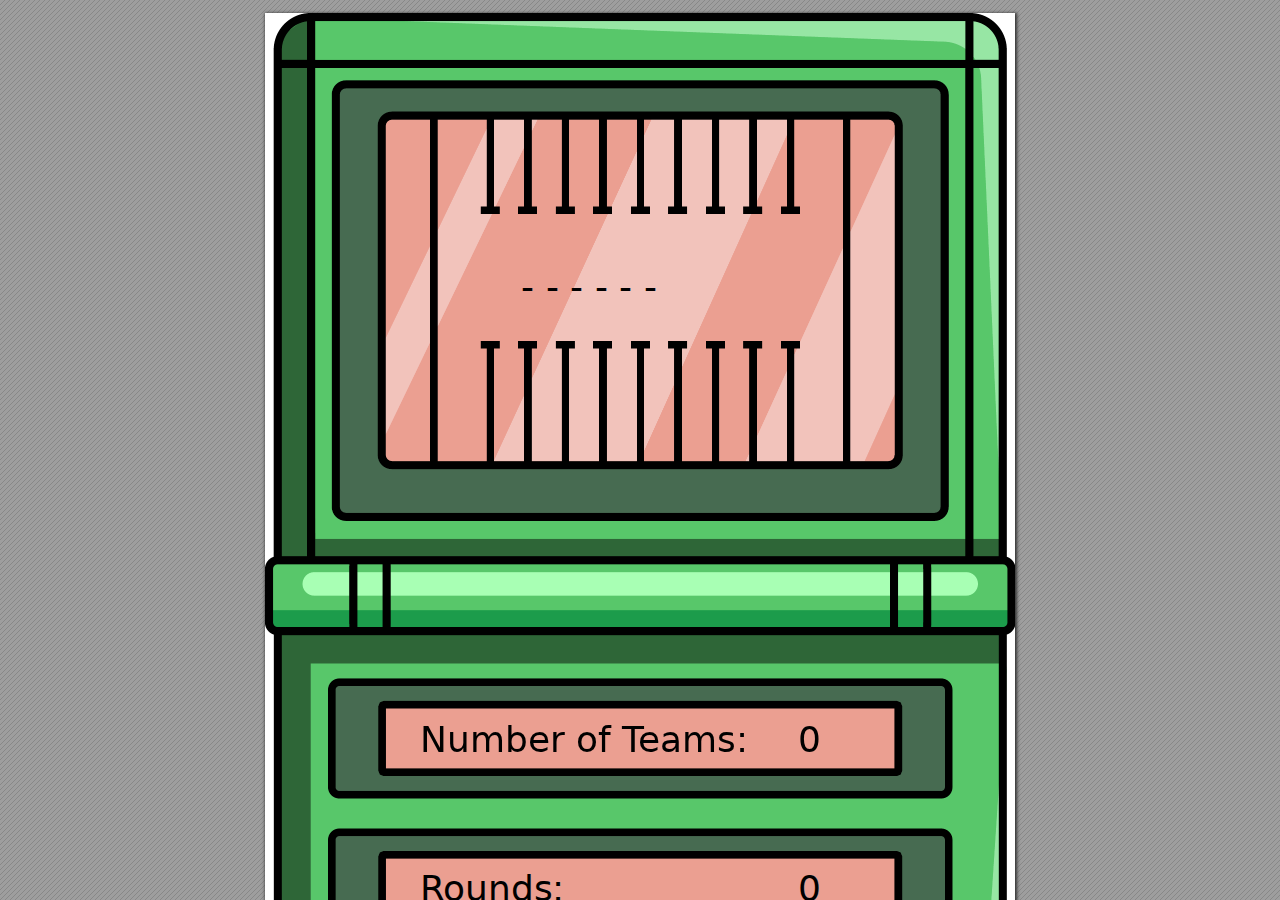
<file: snake-draft-game-boy.html>
<!DOCTYPE html>
<!-- Created by pdf2htmlEX (https://github.com/pdf2htmlEX/pdf2htmlEX) -->
<html xmlns="http://www.w3.org/1999/xhtml">
<head>
<meta charset="utf-8"/>
<meta name="generator" content="pdf2htmlEX"/>
<meta http-equiv="X-UA-Compatible" content="IE=edge,chrome=1"/>
<style type="text/css">
/*! 
 * Base CSS for pdf2htmlEX
 * Copyright 2012,2013 Lu Wang <coolwanglu@gmail.com> 
 * https://github.com/pdf2htmlEX/pdf2htmlEX/blob/master/share/LICENSE
 */#sidebar{position:absolute;top:0;left:0;bottom:0;width:250px;padding:0;margin:0;overflow:auto}#page-container{position:absolute;top:0;left:0;margin:0;padding:0;border:0}@media screen{#sidebar.opened+#page-container{left:250px}#page-container{bottom:0;right:0;overflow:auto}.loading-indicator{display:none}.loading-indicator.active{display:block;position:absolute;width:64px;height:64px;top:50%;left:50%;margin-top:-32px;margin-left:-32px}.loading-indicator img{position:absolute;top:0;left:0;bottom:0;right:0}}@media print{@page{margin:0}html{margin:0}body{margin:0;-webkit-print-color-adjust:exact}#sidebar{display:none}#page-container{width:auto;height:auto;overflow:visible;background-color:transparent}.d{display:none}}.pf{position:relative;background-color:white;overflow:hidden;margin:0;border:0}.pc{position:absolute;border:0;padding:0;margin:0;top:0;left:0;width:100%;height:100%;overflow:hidden;display:block;transform-origin:0 0;-ms-transform-origin:0 0;-webkit-transform-origin:0 0}.pc.opened{display:block}.bf{position:absolute;border:0;margin:0;top:0;bottom:0;width:100%;height:100%;-ms-user-select:none;-moz-user-select:none;-webkit-user-select:none;user-select:none}.bi{position:absolute;border:0;margin:0;-ms-user-select:none;-moz-user-select:none;-webkit-user-select:none;user-select:none}@media print{.pf{margin:0;box-shadow:none;page-break-after:always;page-break-inside:avoid}@-moz-document url-prefix(){.pf{overflow:visible;border:1px solid #fff}.pc{overflow:visible}}}.c{position:absolute;border:0;padding:0;margin:0;overflow:hidden;display:block}.t{position:absolute;white-space:pre;font-size:1px;transform-origin:0 100%;-ms-transform-origin:0 100%;-webkit-transform-origin:0 100%;unicode-bidi:bidi-override;-moz-font-feature-settings:"liga" 0}.t:after{content:''}.t:before{content:'';display:inline-block}.t span{position:relative;unicode-bidi:bidi-override}._{display:inline-block;color:transparent;z-index:-1}::selection{background:rgba(127,255,255,0.4)}::-moz-selection{background:rgba(127,255,255,0.4)}.pi{display:none}.d{position:absolute;transform-origin:0 100%;-ms-transform-origin:0 100%;-webkit-transform-origin:0 100%}.it{border:0;background-color:rgba(255,255,255,0.0)}.ir:hover{cursor:pointer}</style>
<style type="text/css">
/*! 
 * Fancy styles for pdf2htmlEX
 * Copyright 2012,2013 Lu Wang <coolwanglu@gmail.com> 
 * https://github.com/pdf2htmlEX/pdf2htmlEX/blob/master/share/LICENSE
 */@keyframes fadein{from{opacity:0}to{opacity:1}}@-webkit-keyframes fadein{from{opacity:0}to{opacity:1}}@keyframes swing{0{transform:rotate(0)}10%{transform:rotate(0)}90%{transform:rotate(720deg)}100%{transform:rotate(720deg)}}@-webkit-keyframes swing{0{-webkit-transform:rotate(0)}10%{-webkit-transform:rotate(0)}90%{-webkit-transform:rotate(720deg)}100%{-webkit-transform:rotate(720deg)}}@media screen{#sidebar{background-color:#2f3236;background-image:url("[data-uri]")}#outline{font-family:Georgia,Times,"Times New Roman",serif;font-size:13px;margin:2em 1em}#outline ul{padding:0}#outline li{list-style-type:none;margin:1em 0}#outline li>ul{margin-left:1em}#outline a,#outline a:visited,#outline a:hover,#outline a:active{line-height:1.2;color:#e8e8e8;text-overflow:ellipsis;white-space:nowrap;text-decoration:none;display:block;overflow:hidden;outline:0}#outline a:hover{color:#0cf}#page-container{background-color:#9e9e9e;background-image:url("[data-uri]");-webkit-transition:left 500ms;transition:left 500ms}.pf{margin:13px auto;box-shadow:1px 1px 3px 1px #333;border-collapse:separate}.pc.opened{-webkit-animation:fadein 100ms;animation:fadein 100ms}.loading-indicator.active{-webkit-animation:swing 1.5s ease-in-out .01s infinite alternate none;animation:swing 1.5s ease-in-out .01s infinite alternate none}.checked{background:no-repeat url([data-uri])}}</style>
<style type="text/css">
.ff0{font-family:sans-serif;visibility:hidden;}
@font-face{font-family:ff1;src:url('[data-uri]')format("woff");}.ff1{font-family:ff1;line-height:0.936523;font-style:normal;font-weight:normal;visibility:visible;}
.m0{transform:matrix(0.250000,0.000000,0.000000,0.250000,0,0);-ms-transform:matrix(0.250000,0.000000,0.000000,0.250000,0,0);-webkit-transform:matrix(0.250000,0.000000,0.000000,0.250000,0,0);}
.v0{vertical-align:0.000000px;}
.ls0{letter-spacing:0.000000px;}
.sc_{text-shadow:none;}
.sc0{text-shadow:-0.015em 0 transparent,0 0.015em transparent,0.015em 0 transparent,0 -0.015em  transparent;}
@media screen and (-webkit-min-device-pixel-ratio:0){
.sc_{-webkit-text-stroke:0px transparent;}
.sc0{-webkit-text-stroke:0.015em transparent;text-shadow:none;}
}
.ws0{word-spacing:0.000000px;}
._0{margin-left:-24.048000px;}
._4{margin-left:-19.008000px;}
._5{margin-left:-10.080000px;}
._2{margin-left:-6.336000px;}
._6{margin-left:-2.736000px;}
._1{width:198.576000px;}
._7{width:428.544000px;}
._3{width:520.704000px;}
.fc0{color:rgb(0,0,0);}
.fs0{font-size:144.000000px;}
.y0{bottom:-0.500000px;}
.y4{bottom:78.453531px;}
.y3{bottom:222.361047px;}
.y2{bottom:361.193175px;}
.y1{bottom:509.693175px;}
.y5{bottom:963.248100px;}
.h2{height:109.406250px;}
.h0{height:1249.500000px;}
.h1{height:1250.000000px;}
.w0{width:750.000000px;}
.w1{width:750.500000px;}
.x0{left:0.000000px;}
.x1{left:155.199750px;}
.x3{left:256.212000px;}
.x2{left:321.013065px;}
@media print{
.v0{vertical-align:0.000000pt;}
.ls0{letter-spacing:0.000000pt;}
.ws0{word-spacing:0.000000pt;}
._0{margin-left:-32.064000pt;}
._4{margin-left:-25.344000pt;}
._5{margin-left:-13.440000pt;}
._2{margin-left:-8.448000pt;}
._6{margin-left:-3.648000pt;}
._1{width:264.768000pt;}
._7{width:571.392000pt;}
._3{width:694.272000pt;}
.fs0{font-size:192.000000pt;}
.y0{bottom:-0.666667pt;}
.y4{bottom:104.604708pt;}
.y3{bottom:296.481396pt;}
.y2{bottom:481.590900pt;}
.y1{bottom:679.590900pt;}
.y5{bottom:1284.330800pt;}
.h2{height:145.875000pt;}
.h0{height:1666.000000pt;}
.h1{height:1666.666667pt;}
.w0{width:1000.000000pt;}
.w1{width:1000.666667pt;}
.x0{left:0.000000pt;}
.x1{left:206.933000pt;}
.x3{left:341.616000pt;}
.x2{left:428.017420pt;}
}
</style>
<script>
/*
 Copyright 2012 Mozilla Foundation 
 Copyright 2013 Lu Wang <coolwanglu@gmail.com>
 Apachine License Version 2.0 
*/
(function(){function b(a,b,e,f){var c=(a.className||"").split(/\s+/g);""===c[0]&&c.shift();var d=c.indexOf(b);0>d&&e&&c.push(b);0<=d&&f&&c.splice(d,1);a.className=c.join(" ");return 0<=d}if(!("classList"in document.createElement("div"))){var e={add:function(a){b(this.element,a,!0,!1)},contains:function(a){return b(this.element,a,!1,!1)},remove:function(a){b(this.element,a,!1,!0)},toggle:function(a){b(this.element,a,!0,!0)}};Object.defineProperty(HTMLElement.prototype,"classList",{get:function(){if(this._classList)return this._classList;
var a=Object.create(e,{element:{value:this,writable:!1,enumerable:!0}});Object.defineProperty(this,"_classList",{value:a,writable:!1,enumerable:!1});return a},enumerable:!0})}})();
</script>
<script>
(function(){/*
 pdf2htmlEX.js: Core UI functions for pdf2htmlEX 
 Copyright 2012,2013 Lu Wang <coolwanglu@gmail.com> and other contributors 
 https://github.com/pdf2htmlEX/pdf2htmlEX/blob/master/share/LICENSE 
*/
var pdf2htmlEX=window.pdf2htmlEX=window.pdf2htmlEX||{},CSS_CLASS_NAMES={page_frame:"pf",page_content_box:"pc",page_data:"pi",background_image:"bi",link:"l",input_radio:"ir",__dummy__:"no comma"},DEFAULT_CONFIG={container_id:"page-container",sidebar_id:"sidebar",outline_id:"outline",loading_indicator_cls:"loading-indicator",preload_pages:3,render_timeout:100,scale_step:0.9,key_handler:!0,hashchange_handler:!0,view_history_handler:!0,__dummy__:"no comma"},EPS=1E-6;
function invert(a){var b=a[0]*a[3]-a[1]*a[2];return[a[3]/b,-a[1]/b,-a[2]/b,a[0]/b,(a[2]*a[5]-a[3]*a[4])/b,(a[1]*a[4]-a[0]*a[5])/b]}function transform(a,b){return[a[0]*b[0]+a[2]*b[1]+a[4],a[1]*b[0]+a[3]*b[1]+a[5]]}function get_page_number(a){return parseInt(a.getAttribute("data-page-no"),16)}function disable_dragstart(a){for(var b=0,c=a.length;b<c;++b)a[b].addEventListener("dragstart",function(){return!1},!1)}
function clone_and_extend_objs(a){for(var b={},c=0,e=arguments.length;c<e;++c){var h=arguments[c],d;for(d in h)h.hasOwnProperty(d)&&(b[d]=h[d])}return b}
function Page(a){if(a){this.shown=this.loaded=!1;this.page=a;this.num=get_page_number(a);this.original_height=a.clientHeight;this.original_width=a.clientWidth;var b=a.getElementsByClassName(CSS_CLASS_NAMES.page_content_box)[0];b&&(this.content_box=b,this.original_scale=this.cur_scale=this.original_height/b.clientHeight,this.page_data=JSON.parse(a.getElementsByClassName(CSS_CLASS_NAMES.page_data)[0].getAttribute("data-data")),this.ctm=this.page_data.ctm,this.ictm=invert(this.ctm),this.loaded=!0)}}
Page.prototype={hide:function(){this.loaded&&this.shown&&(this.content_box.classList.remove("opened"),this.shown=!1)},show:function(){this.loaded&&!this.shown&&(this.content_box.classList.add("opened"),this.shown=!0)},rescale:function(a){this.cur_scale=0===a?this.original_scale:a;this.loaded&&(a=this.content_box.style,a.msTransform=a.webkitTransform=a.transform="scale("+this.cur_scale.toFixed(3)+")");a=this.page.style;a.height=this.original_height*this.cur_scale+"px";a.width=this.original_width*this.cur_scale+
"px"},view_position:function(){var a=this.page,b=a.parentNode;return[b.scrollLeft-a.offsetLeft-a.clientLeft,b.scrollTop-a.offsetTop-a.clientTop]},height:function(){return this.page.clientHeight},width:function(){return this.page.clientWidth}};function Viewer(a){this.config=clone_and_extend_objs(DEFAULT_CONFIG,0<arguments.length?a:{});this.pages_loading=[];this.init_before_loading_content();var b=this;document.addEventListener("DOMContentLoaded",function(){b.init_after_loading_content()},!1)}
Viewer.prototype={scale:1,cur_page_idx:0,first_page_idx:0,init_before_loading_content:function(){this.pre_hide_pages()},initialize_radio_button:function(){for(var a=document.getElementsByClassName(CSS_CLASS_NAMES.input_radio),b=0;b<a.length;b++)a[b].addEventListener("click",function(){this.classList.toggle("checked")})},init_after_loading_content:function(){this.sidebar=document.getElementById(this.config.sidebar_id);this.outline=document.getElementById(this.config.outline_id);this.container=document.getElementById(this.config.container_id);
this.loading_indicator=document.getElementsByClassName(this.config.loading_indicator_cls)[0];for(var a=!0,b=this.outline.childNodes,c=0,e=b.length;c<e;++c)if("ul"===b[c].nodeName.toLowerCase()){a=!1;break}a||this.sidebar.classList.add("opened");this.find_pages();if(0!=this.pages.length){disable_dragstart(document.getElementsByClassName(CSS_CLASS_NAMES.background_image));this.config.key_handler&&this.register_key_handler();var h=this;this.config.hashchange_handler&&window.addEventListener("hashchange",
function(a){h.navigate_to_dest(document.location.hash.substring(1))},!1);this.config.view_history_handler&&window.addEventListener("popstate",function(a){a.state&&h.navigate_to_dest(a.state)},!1);this.container.addEventListener("scroll",function(){h.update_page_idx();h.schedule_render(!0)},!1);[this.container,this.outline].forEach(function(a){a.addEventListener("click",h.link_handler.bind(h),!1)});this.initialize_radio_button();this.render()}},find_pages:function(){for(var a=[],b={},c=this.container.childNodes,
e=0,h=c.length;e<h;++e){var d=c[e];d.nodeType===Node.ELEMENT_NODE&&d.classList.contains(CSS_CLASS_NAMES.page_frame)&&(d=new Page(d),a.push(d),b[d.num]=a.length-1)}this.pages=a;this.page_map=b},load_page:function(a,b,c){var e=this.pages;if(!(a>=e.length||(e=e[a],e.loaded||this.pages_loading[a]))){var e=e.page,h=e.getAttribute("data-page-url");if(h){this.pages_loading[a]=!0;var d=e.getElementsByClassName(this.config.loading_indicator_cls)[0];"undefined"===typeof d&&(d=this.loading_indicator.cloneNode(!0),
d.classList.add("active"),e.appendChild(d));var f=this,g=new XMLHttpRequest;g.open("GET",h,!0);g.onload=function(){if(200===g.status||0===g.status){var b=document.createElement("div");b.innerHTML=g.responseText;for(var d=null,b=b.childNodes,e=0,h=b.length;e<h;++e){var p=b[e];if(p.nodeType===Node.ELEMENT_NODE&&p.classList.contains(CSS_CLASS_NAMES.page_frame)){d=p;break}}b=f.pages[a];f.container.replaceChild(d,b.page);b=new Page(d);f.pages[a]=b;b.hide();b.rescale(f.scale);disable_dragstart(d.getElementsByClassName(CSS_CLASS_NAMES.background_image));
f.schedule_render(!1);c&&c(b)}delete f.pages_loading[a]};g.send(null)}void 0===b&&(b=this.config.preload_pages);0<--b&&(f=this,setTimeout(function(){f.load_page(a+1,b)},0))}},pre_hide_pages:function(){var a="@media screen{."+CSS_CLASS_NAMES.page_content_box+"{display:none;}}",b=document.createElement("style");b.styleSheet?b.styleSheet.cssText=a:b.appendChild(document.createTextNode(a));document.head.appendChild(b)},render:function(){for(var a=this.container,b=a.scrollTop,c=a.clientHeight,a=b-c,b=
b+c+c,c=this.pages,e=0,h=c.length;e<h;++e){var d=c[e],f=d.page,g=f.offsetTop+f.clientTop,f=g+f.clientHeight;g<=b&&f>=a?d.loaded?d.show():this.load_page(e):d.hide()}},update_page_idx:function(){var a=this.pages,b=a.length;if(!(2>b)){for(var c=this.container,e=c.scrollTop,c=e+c.clientHeight,h=-1,d=b,f=d-h;1<f;){var g=h+Math.floor(f/2),f=a[g].page;f.offsetTop+f.clientTop+f.clientHeight>=e?d=g:h=g;f=d-h}this.first_page_idx=d;for(var g=h=this.cur_page_idx,k=0;d<b;++d){var f=a[d].page,l=f.offsetTop+f.clientTop,
f=f.clientHeight;if(l>c)break;f=(Math.min(c,l+f)-Math.max(e,l))/f;if(d===h&&Math.abs(f-1)<=EPS){g=h;break}f>k&&(k=f,g=d)}this.cur_page_idx=g}},schedule_render:function(a){if(void 0!==this.render_timer){if(!a)return;clearTimeout(this.render_timer)}var b=this;this.render_timer=setTimeout(function(){delete b.render_timer;b.render()},this.config.render_timeout)},register_key_handler:function(){var a=this;window.addEventListener("DOMMouseScroll",function(b){if(b.ctrlKey){b.preventDefault();var c=a.container,
e=c.getBoundingClientRect(),c=[b.clientX-e.left-c.clientLeft,b.clientY-e.top-c.clientTop];a.rescale(Math.pow(a.config.scale_step,b.detail),!0,c)}},!1);window.addEventListener("keydown",function(b){var c=!1,e=b.ctrlKey||b.metaKey,h=b.altKey;switch(b.keyCode){case 61:case 107:case 187:e&&(a.rescale(1/a.config.scale_step,!0),c=!0);break;case 173:case 109:case 189:e&&(a.rescale(a.config.scale_step,!0),c=!0);break;case 48:e&&(a.rescale(0,!1),c=!0);break;case 33:h?a.scroll_to(a.cur_page_idx-1):a.container.scrollTop-=
a.container.clientHeight;c=!0;break;case 34:h?a.scroll_to(a.cur_page_idx+1):a.container.scrollTop+=a.container.clientHeight;c=!0;break;case 35:a.container.scrollTop=a.container.scrollHeight;c=!0;break;case 36:a.container.scrollTop=0,c=!0}c&&b.preventDefault()},!1)},rescale:function(a,b,c){var e=this.scale;this.scale=a=0===a?1:b?e*a:a;c||(c=[0,0]);b=this.container;c[0]+=b.scrollLeft;c[1]+=b.scrollTop;for(var h=this.pages,d=h.length,f=this.first_page_idx;f<d;++f){var g=h[f].page;if(g.offsetTop+g.clientTop>=
c[1])break}g=f-1;0>g&&(g=0);var g=h[g].page,k=g.clientWidth,f=g.clientHeight,l=g.offsetLeft+g.clientLeft,m=c[0]-l;0>m?m=0:m>k&&(m=k);k=g.offsetTop+g.clientTop;c=c[1]-k;0>c?c=0:c>f&&(c=f);for(f=0;f<d;++f)h[f].rescale(a);b.scrollLeft+=m/e*a+g.offsetLeft+g.clientLeft-m-l;b.scrollTop+=c/e*a+g.offsetTop+g.clientTop-c-k;this.schedule_render(!0)},fit_width:function(){var a=this.cur_page_idx;this.rescale(this.container.clientWidth/this.pages[a].width(),!0);this.scroll_to(a)},fit_height:function(){var a=this.cur_page_idx;
this.rescale(this.container.clientHeight/this.pages[a].height(),!0);this.scroll_to(a)},get_containing_page:function(a){for(;a;){if(a.nodeType===Node.ELEMENT_NODE&&a.classList.contains(CSS_CLASS_NAMES.page_frame)){a=get_page_number(a);var b=this.page_map;return a in b?this.pages[b[a]]:null}a=a.parentNode}return null},link_handler:function(a){var b=a.target,c=b.getAttribute("data-dest-detail");if(c){if(this.config.view_history_handler)try{var e=this.get_current_view_hash();window.history.replaceState(e,
"","#"+e);window.history.pushState(c,"","#"+c)}catch(h){}this.navigate_to_dest(c,this.get_containing_page(b));a.preventDefault()}},navigate_to_dest:function(a,b){try{var c=JSON.parse(a)}catch(e){return}if(c instanceof Array){var h=c[0],d=this.page_map;if(h in d){for(var f=d[h],h=this.pages[f],d=2,g=c.length;d<g;++d){var k=c[d];if(null!==k&&"number"!==typeof k)return}for(;6>c.length;)c.push(null);var g=b||this.pages[this.cur_page_idx],d=g.view_position(),d=transform(g.ictm,[d[0],g.height()-d[1]]),
g=this.scale,l=[0,0],m=!0,k=!1,n=this.scale;switch(c[1]){case "XYZ":l=[null===c[2]?d[0]:c[2]*n,null===c[3]?d[1]:c[3]*n];g=c[4];if(null===g||0===g)g=this.scale;k=!0;break;case "Fit":case "FitB":l=[0,0];k=!0;break;case "FitH":case "FitBH":l=[0,null===c[2]?d[1]:c[2]*n];k=!0;break;case "FitV":case "FitBV":l=[null===c[2]?d[0]:c[2]*n,0];k=!0;break;case "FitR":l=[c[2]*n,c[5]*n],m=!1,k=!0}if(k){this.rescale(g,!1);var p=this,c=function(a){l=transform(a.ctm,l);m&&(l[1]=a.height()-l[1]);p.scroll_to(f,l)};h.loaded?
c(h):(this.load_page(f,void 0,c),this.scroll_to(f))}}}},scroll_to:function(a,b){var c=this.pages;if(!(0>a||a>=c.length)){c=c[a].view_position();void 0===b&&(b=[0,0]);var e=this.container;e.scrollLeft+=b[0]-c[0];e.scrollTop+=b[1]-c[1]}},get_current_view_hash:function(){var a=[],b=this.pages[this.cur_page_idx];a.push(b.num);a.push("XYZ");var c=b.view_position(),c=transform(b.ictm,[c[0],b.height()-c[1]]);a.push(c[0]/this.scale);a.push(c[1]/this.scale);a.push(this.scale);return JSON.stringify(a)}};
pdf2htmlEX.Viewer=Viewer;})();
</script>
<script>
try{
pdf2htmlEX.defaultViewer = new pdf2htmlEX.Viewer({});
}catch(e){}
</script>
<title></title>
</head>
<body>
<div id="sidebar">
<div id="outline">
</div>
</div>
<div id="page-container">
<div id="pf1" class="pf w0 h0" data-page-no="1"><div class="pc pc1 w0 h0"><img class="bi x0 y0 w1 h1" alt="" src="[data-uri]"/><div class="t m0 x1 h2 y1 ff1 fs0 fc0 sc0 ls0 ws0">Number of T<span class="_ _0"></span>eams:<span class="_ _1"> </span>0</div><div class="t m0 x1 h2 y2 ff1 fs0 fc0 sc0 ls0 ws0">R<span class="_ _2"></span>ounds:         <span class="_ _3"> </span>0</div><div class="t m0 x1 h2 y3 ff1 fs0 fc0 sc0 ls0 ws0">Y<span class="_ _4"></span>our F<span class="_ _5"></span>irst P<span class="_ _6"></span>ick: <span class="_ _7"> </span>0</div><div class="t m0 x2 h2 y4 ff1 fs0 fc0 sc0 ls0">ENTER</div><div class="t m0 x3 h2 y5 ff1 fs0 fc0 sc0 ls0 ws0">- - - - - -</div></div><div class="pi" data-data='{"ctm":[1.000000,0.000000,0.000000,1.000000,0.000000,0.000000]}'></div></div>
</div>
<div class="loading-indicator">
<img alt="" src="[data-uri]"/>
</div>
</body>
</html>
</file>
